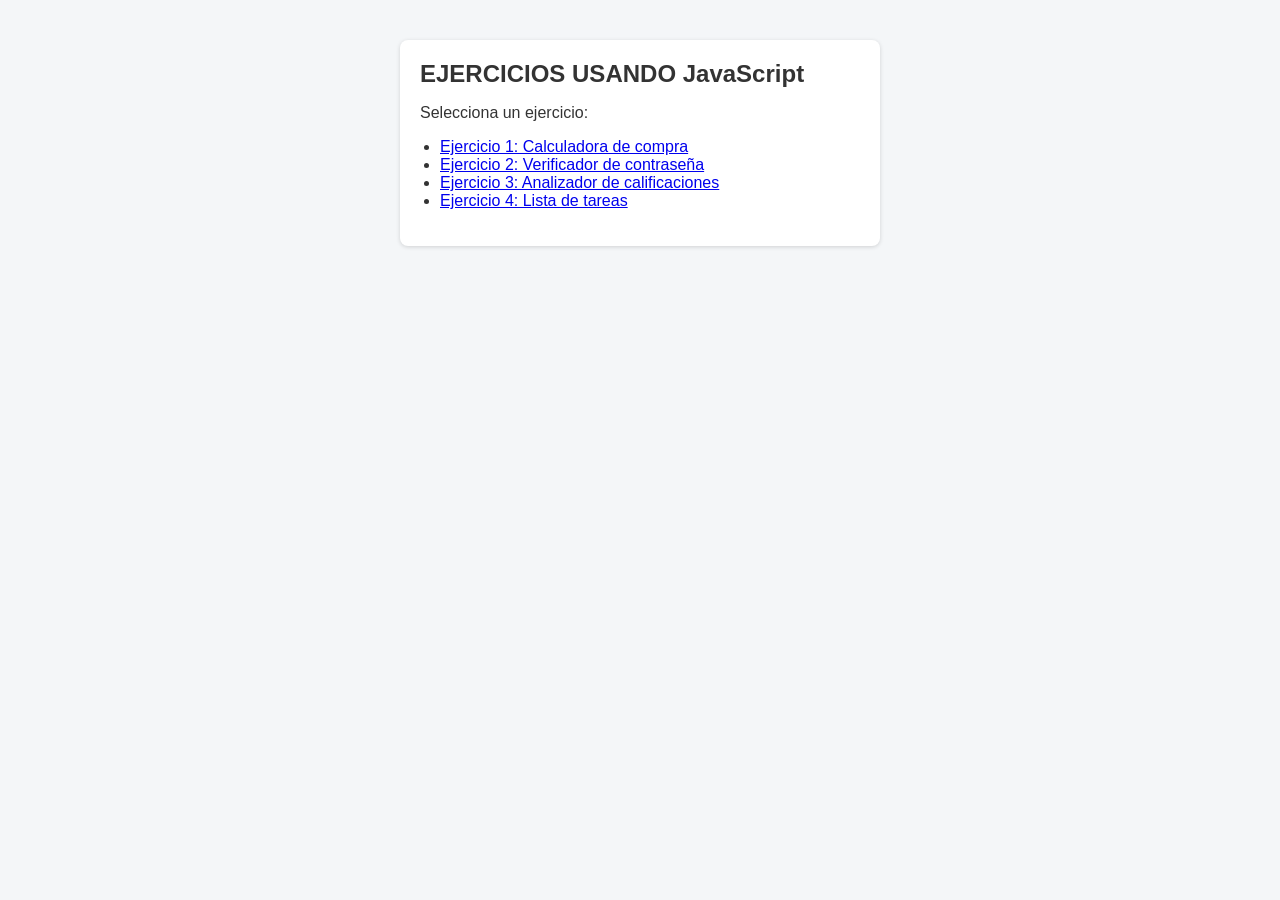
<file: actividad-javascript/index.html>
<!DOCTYPE html>
<html lang="es">

<head>
    <meta charset="UTF-8">
    <meta name="viewport" content="width=device-width, initial-scale=1.0">
    <title>Actividad de JavaScript</title>
    <link rel="stylesheet" href="estilos.css">
</head>

<body>
    <div class="contenedor">
        <div class="tarjeta">
            <h1>EJERCICIOS USANDO JavaScript</h1>
            <p>Selecciona un ejercicio:</p>
            <ul>
                <li><a href="ejercicio1-compra/index.html">Ejercicio 1: Calculadora de compra</a></li>
                <li><a href="ejercicio2-contrasena/index.html">Ejercicio 2: Verificador de contraseña</a></li>
                <li><a href="ejercicio3-calificaciones/index.html">Ejercicio 3: Analizador de calificaciones</a></li>
                <li><a href="ejercicio4-tareas/index.html">Ejercicio 4: Lista de tareas</a></li>
            </ul>
        </div>
    </div>
</body>

</html>
</file>
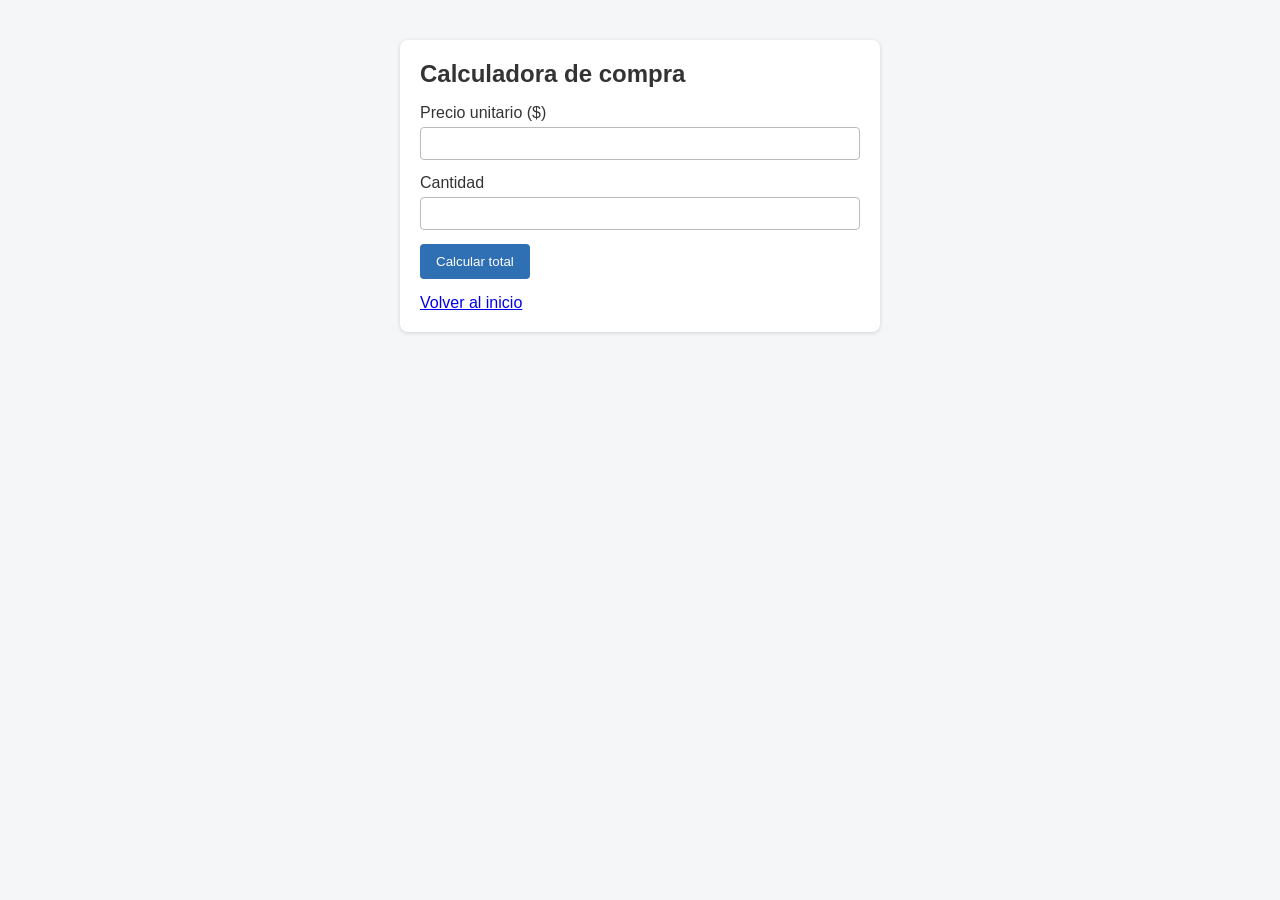
<file: actividad-javascript/ejercicio1-compra/index.html>
<!DOCTYPE html>
<html lang="es">

<head>
    <meta charset="UTF-8">
    <meta name="viewport" content="width=device-width, initial-scale=1.0">
    <title>Calculadora de compra</title>
    <link rel="stylesheet" href="../estilos.css">
    <script src="compra.js"></script>
</head>

<body>
    <div class="contenedor">
        <div class="tarjeta">
            <h1>Calculadora de compra</h1>

            <form onsubmit="calcularTotal(event)" novalidate>
                <div class="campo">
                    <label for="precio">Precio unitario ($)</label>
                    <input type="number" id="precio" step="any">
                </div>

                <div class="campo">
                    <label for="cantidad">Cantidad</label>
                    <input type="number" id="cantidad" step="any">
                </div>

                <button type="submit" class="boton">Calcular total</button>
            </form>

            <div id="resultado"></div>

            <a class="volver" href="../index.html">Volver al inicio</a>
        </div>
    </div>
</body>

</html>
</file>
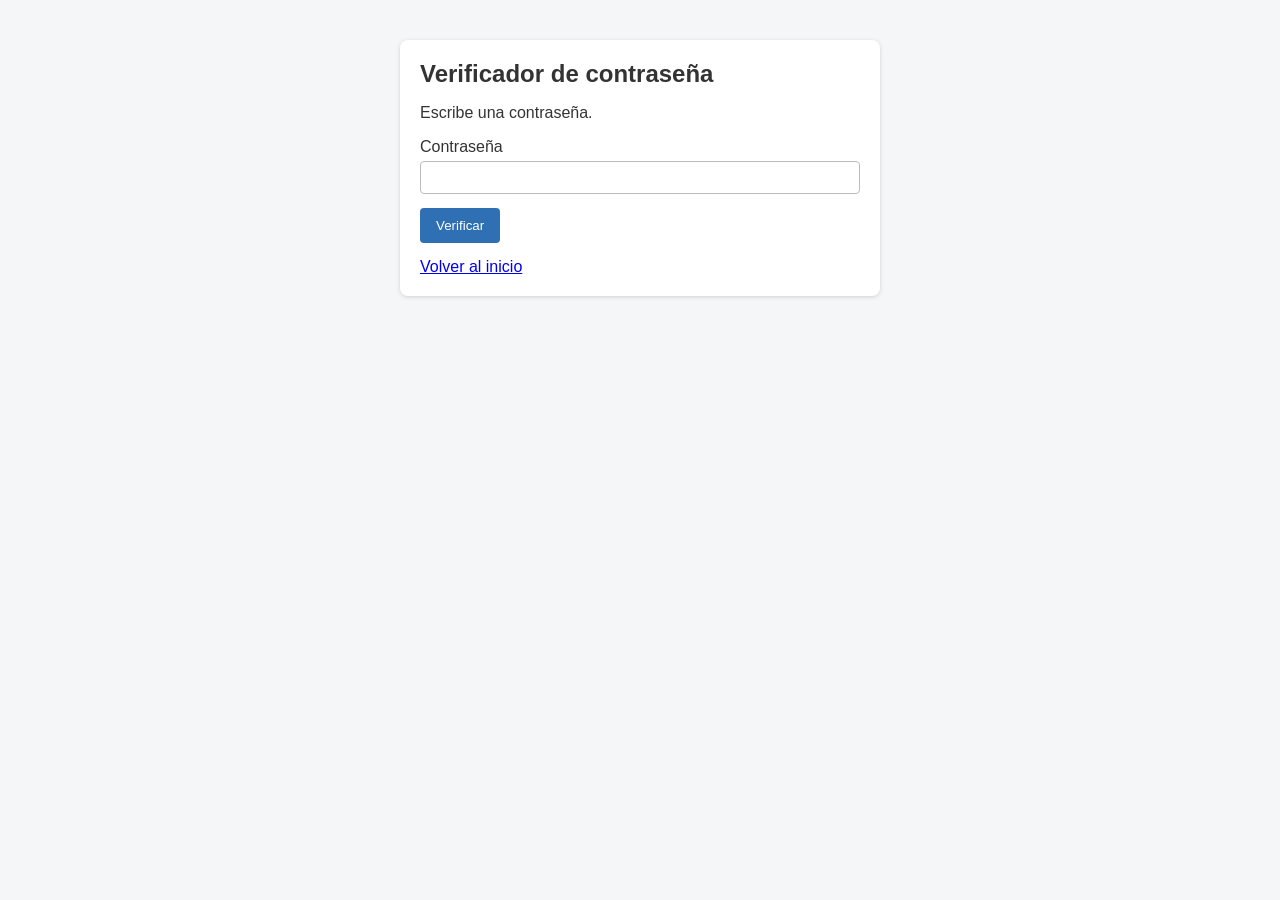
<file: actividad-javascript/ejercicio2-contrasena/index.html>
<!DOCTYPE html>
<html lang="es">

<head>
    <meta charset="UTF-8">
    <meta name="viewport" content="width=device-width, initial-scale=1.0">
    <title>Verificador de contraseña</title>
    <link rel="stylesheet" href="../estilos.css">
    <script src="contrasena.js"></script>
</head>

<body>
    <div class="contenedor">
        <div class="tarjeta">
            <h1>Verificador de contraseña</h1>
            <p>Escribe una contraseña.</p>

            <form onsubmit="verificarContrasena(event)">
                <div class="campo">
                    <label for="clave">Contraseña</label>
                    <input type="password" id="clave" oninput="verificarContrasena(event)">
                </div>

                <button type="submit" class="boton">Verificar</button>
            </form>

            <div id="resultado"></div>

            <a class="volver" href="../index.html">Volver al inicio</a>
        </div>
    </div>
</body>

</html>
</file>
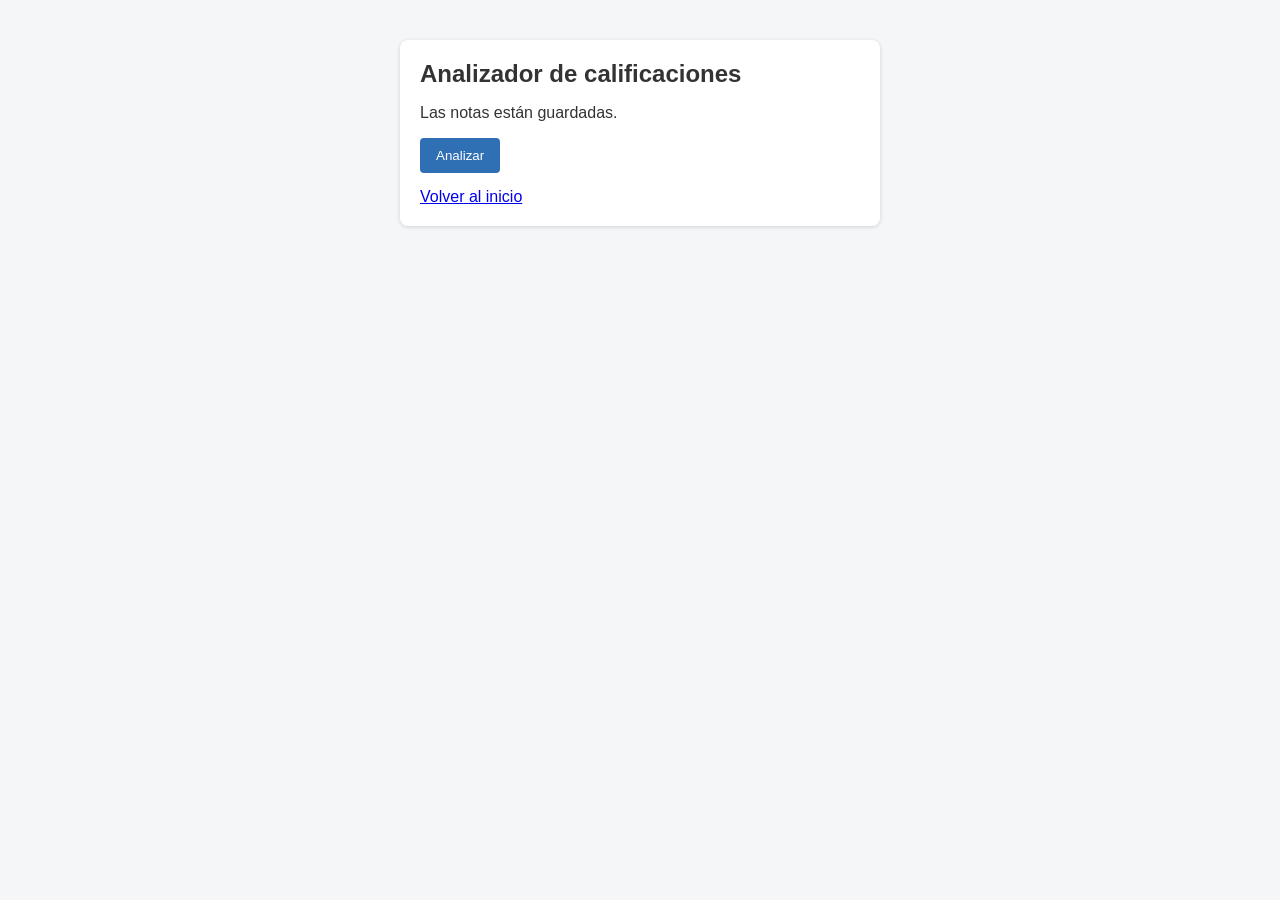
<file: actividad-javascript/ejercicio3-calificaciones/index.html>
<!DOCTYPE html>
<html lang="es">

<head>
    <meta charset="UTF-8">
    <meta name="viewport" content="width=device-width, initial-scale=1.0">
    <title>Analizador de calificaciones</title>
    <link rel="stylesheet" href="../estilos.css">
    <script src="calificaciones.js"></script>
</head>

<body>
    <div class="contenedor">
        <div class="tarjeta">
            <h1>Analizador de calificaciones</h1>
            <p>Las notas están guardadas.</p>

            <form onsubmit="analizarNotas(event)">
                <button type="submit" class="boton">Analizar</button>
            </form>

            <div id="resultado"></div>

            <a class="volver" href="../index.html">Volver al inicio</a>
        </div>
    </div>
</body>

</html>
</file>
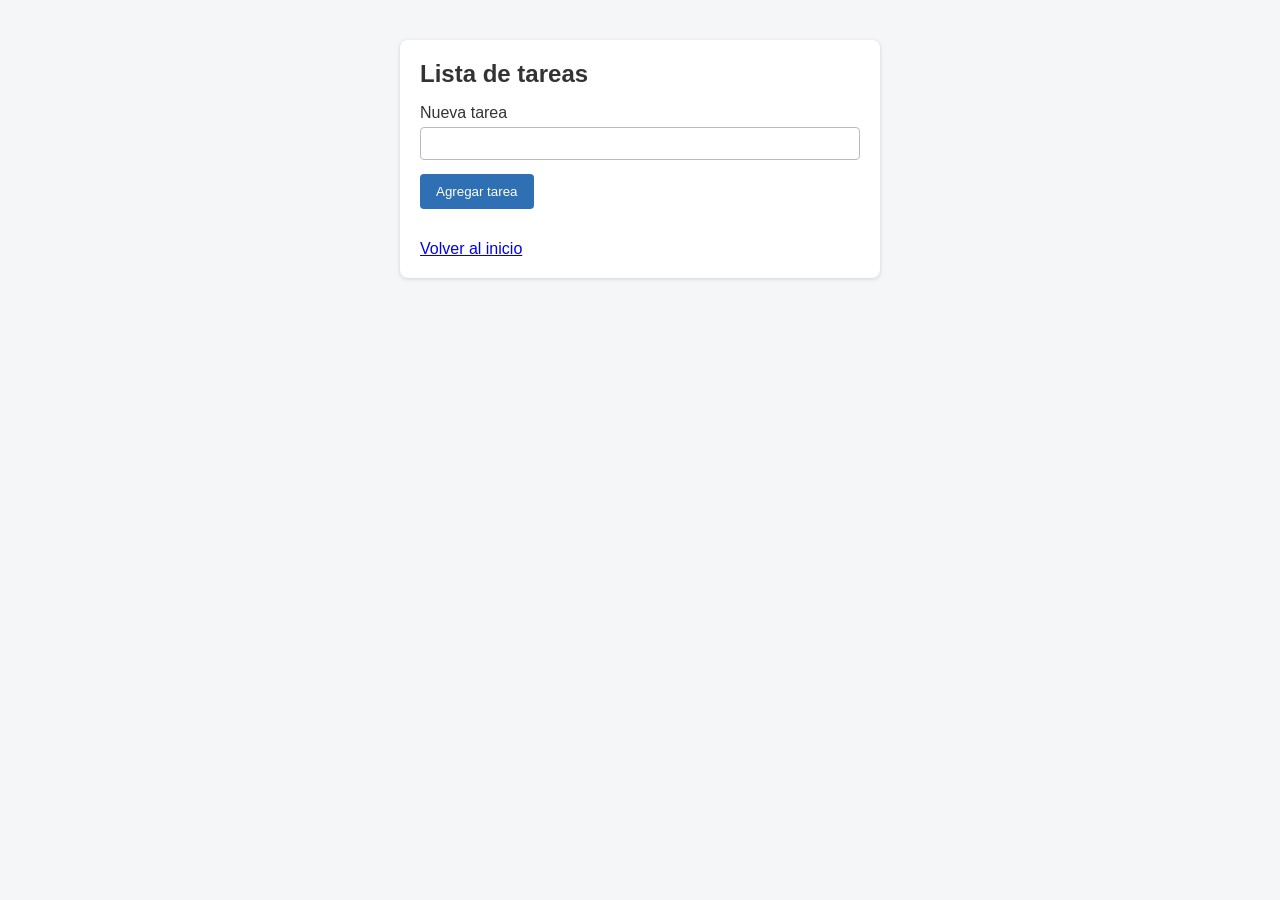
<file: actividad-javascript/ejercicio4-tareas/index.html>
<!DOCTYPE html>
<html lang="es">

<head>
    <meta charset="UTF-8">
    <meta name="viewport" content="width=device-width, initial-scale=1.0">
    <title>Lista de tareas</title>
    <link rel="stylesheet" href="../estilos.css">
    <script src="tareas.js"></script>
</head>

<body>
    <div class="contenedor">
        <div class="tarjeta">
            <h1>Lista de tareas</h1>

            <form onsubmit="agregarTarea(event)">
                <div class="campo">
                    <label for="tarea">Nueva tarea</label>
                    <input type="text" id="tarea">
                </div>

                <button type="submit" class="boton">Agregar tarea</button>
            </form>

            <div id="mensaje"></div>

            <ul id="lista" class="lista-tareas"></ul>

            <a class="volver" href="../index.html">Volver al inicio</a>
        </div>
    </div>
</body>

</html>
</file>
<file: actividad-javascript/estilos.css>
body {
    font-family: Arial, sans-serif;
    background-color: #f4f6f8;
    color: #333333;
    margin: 0;
}

.contenedor {
    max-width: 480px;
    margin: 40px auto;
    padding: 0 15px;
}

.tarjeta {
    background-color: #ffffff;
    padding: 20px;
    border-radius: 8px;
    box-shadow: 0 1px 4px rgba(0, 0, 0, 0.15);
}

h1 {
    font-size: 24px;
    margin-top: 0;
}

.campo {
    margin-bottom: 14px;
}

label {
    display: block;
    margin-bottom: 5px;
}

input[type="text"],
input[type="number"],
input[type="password"] {
    width: 100%;
    padding: 8px;
    box-sizing: border-box;
    border: 1px solid #bbbbbb;
    border-radius: 4px;
}

.boton {
    background-color: #2f6fb3;
    color: #ffffff;
    border: none;
    padding: 10px 16px;
    border-radius: 4px;
    cursor: pointer;
}

.boton:hover {
    background-color: #255a92;
}

.resultado {
    margin-top: 15px;
}

.error {
    margin-top: 15px;
    color: #b3261e;
}

.cumple {
    color: #2e7d32;
}

.no-cumple {
    color: #b3261e;
}

ul {
    padding-left: 20px;
}

.lista-tareas {
    list-style: none;
    padding-left: 0;
}

.lista-tareas li {
    margin-bottom: 8px;
}

.lista-tareas label {
    display: inline;
}

.completada {
    text-decoration: line-through;
    color: #888888;
}

.volver {
    display: inline-block;
    margin-top: 15px;
}

.boton-eliminar {
    margin-left: 10px;
    background-color: #ffffff;
    color: #b3261e;
    border: 1px solid #b3261e;
    border-radius: 4px;
    padding: 2px 8px;
    cursor: pointer;
}

.boton-eliminar:hover {
    background-color: #fdeceb;
}
</file>
